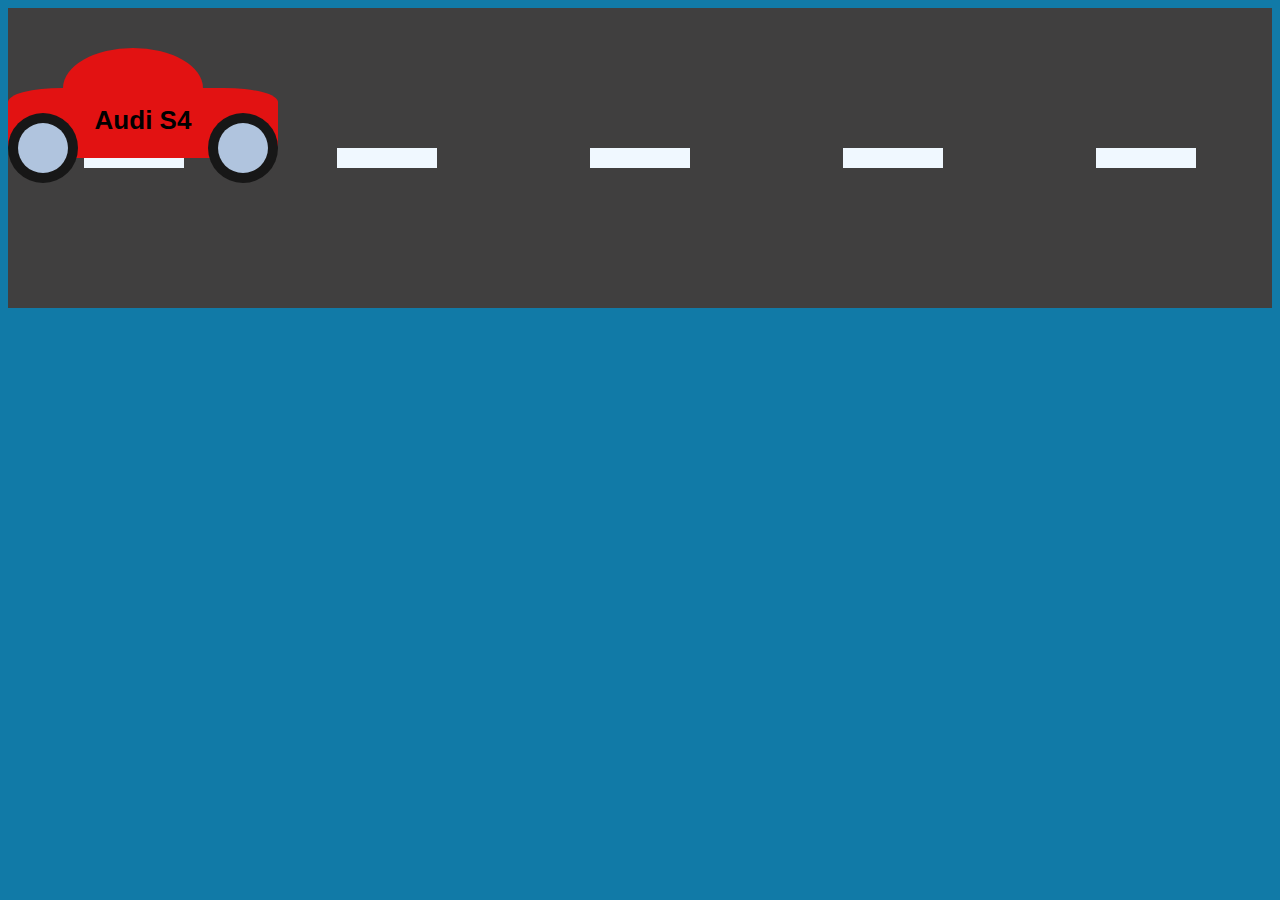
<file: docs/index.html>
<!DOCTYPE html>
<html lang="en">

<head>
    <link href="style.css" rel="stylesheet" type="text/css">
    <meta charset="UTF-8">
    <meta http-equiv="X-UA-Compatible" content="IE=edge">
    <meta name="viewport" content="width=device-width, initial-scale=1.0">
    <title>Not Audi Fan</title>
</head>

<body>
    <div class="road">

        <div class="strip1"></div>
        <div class="strip2"></div>
        <div class="strip3"></div>
        <div class="strip4"></div>
        <div class="strip5"></div>

        <div class="carBody">
            <h1>Audi S4</h1>
            <div class="carroof"></div>
            <div class="wheelleft">
                <div class="diskleft"></div>
            </div>
            <div class="wheelright">
                <div class="diskright"></div>
            </div>
        </div>
    </div>
</body>

</html>
</file>
<file: docs/style.css>
body {
    background-color: rgb(17, 122, 167);
}

.road {
    display: flex;
    justify-content: space-around;
    align-items: center;
    z-index: -1;
    background-color: rgb(64, 63, 63);
    position: relative;
    height: 300px;
    width: 1000;
}

.strip1{
    background-color: aliceblue;
    width: 100px;
    height: 20px;
}

.strip2{
    background-color: aliceblue;
    width: 100px;
    height: 20px;
}

.strip3{
    background-color: aliceblue;
    width: 100px;
    height: 20px;
}

.strip4{
    background-color: aliceblue;
    width: 100px;
    height: 20px;
}

.strip5{
    background-color: aliceblue;
    width: 100px;
    height: 20px;
}

.carBody {
    font-family: Arial, Helvetica, sans-serif;
    font-size: small;
    bottom: 150px;
    left: 0;
    border-radius: 20%;
    text-align: center;
    position: absolute;
    height: 70px;
    width: 270px;
    background-color: rgb(226, 18, 18);

    animation: linear;
    animation-name: run;
    animation-duration: 4s;
    animation-iteration-count: 1;
    animation-fill-mode: forwards;

    -webkit-animation: linear;
    -webkit-animation-name: run;
    -webkit-animation-duration: 4s;
    -webkit-animation-iteration-count: 1;
    -webkit-animation-fill-mode: forwards;
}

.carroof{
    z-index: -2;
    position: absolute;
    bottom: 30px;
    left: 55px;
    border-radius: 50%;
    height: 80px;
    width: 140px;
    background-color: rgb(226, 18, 18);
}

.wheelleft {
    position: absolute;
    bottom: -25px;
    left: 0;
    height: 70px;
    width: 70px;
    border-radius: 100%;
    background-color: rgb(23, 23, 23);
}

.diskleft {
    position: absolute;
    bottom: 10px;
    left: 10px;
    background-color: lightsteelblue;
    height: 50px;
    width: 50px;
    border-radius: 100%;
}

.wheelright {
    position: absolute;
    bottom: -25px;
    right: 0;
    height: 70px;
    width: 70px;
    border-radius: 100%;
    background-color: rgb(23, 23, 23);
}

.diskright {
    position: absolute;
    bottom: 10px;
    left: 10px;
    background-color: lightsteelblue;
    height: 50px;
    width: 50px;
    border-radius: 100%;
}


@keyframes run {
    from {
        left: -50%;
    }

    to {
        left: calc(100vw - 320px);
    }
}

@-webkit-keyframes run {
    from {
        left: -50%;
    }

    to {
        left: calc(100vw - 320px);
    }
}
</file>
